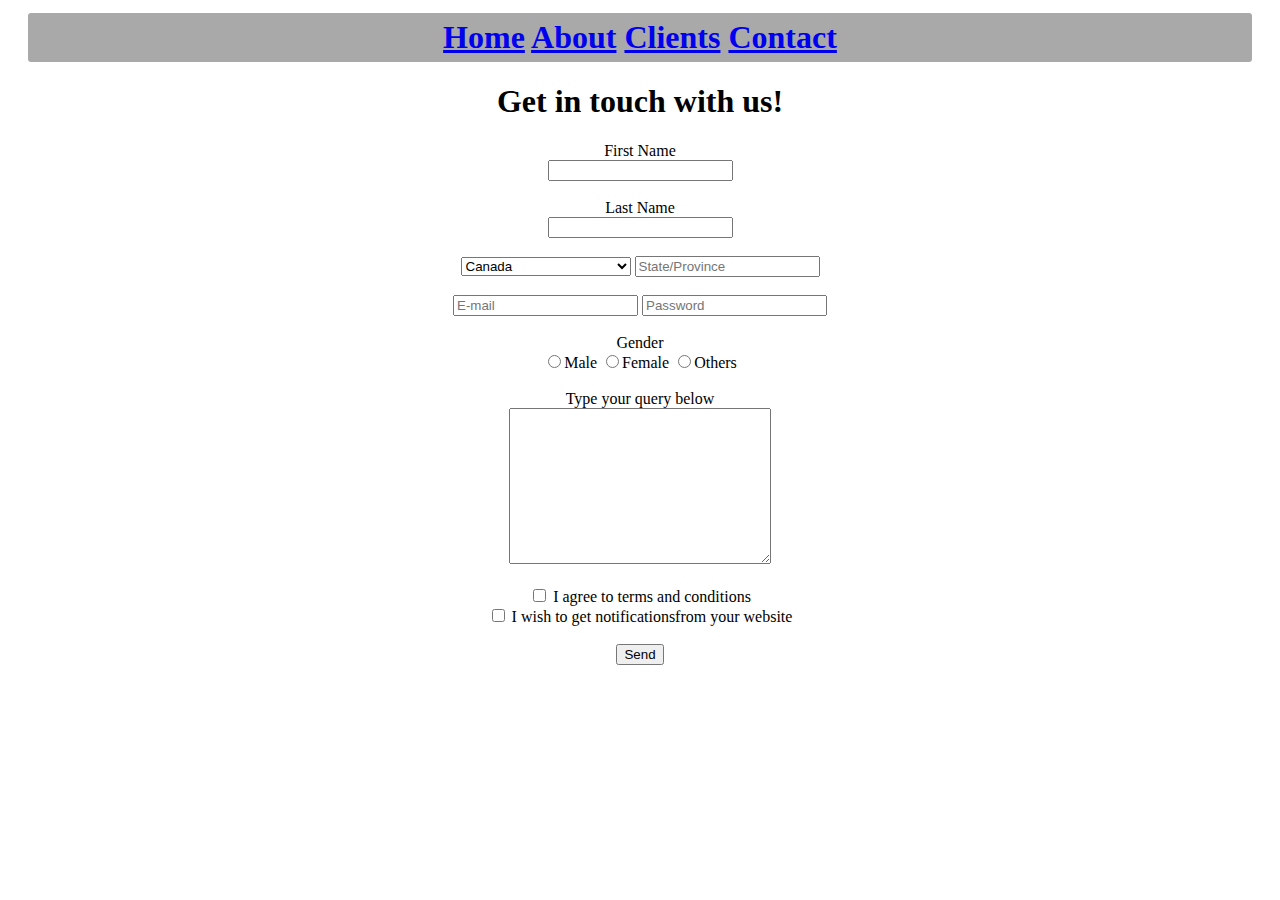
<file: Contacts.html>
<!DOCTYPE html>
<html lang="en">

<head>
    <meta charset="UTF-8">
    <meta http-equiv="X-UA-Compatible" content="IE=edge">
    <meta name="viewport" content="width=device-width, initial-scale=1.0">
    <title>Contact</title>
    <link rel="stylesheet" href="/Master.css">
</head>

<body>

    <h1 class="navbar">
        <a href="/Home.html">Home</a>
        <a href="/About.html">About</a>
        <a href="/Clients.html">Clients</a>
        <a href="/Contacts.html">Contact</a>
    </h1>

    <center>
    <h1>
        Get in touch with us!
    </h1>
    <label for="fname">First Name</label><br>
    <input type="text" id="fname" name="fname"><br><br>
    <label for="lname">Last Name</label><br>
    <input type="text" id="lname" name="lname"><br><br>
    <select name="Countries" id="">
        <option value="Canada">Canada</option>
        <option value="India">India</option>
        <option value="United States of America">United States of America</option>
        <option value="United Kingdom">United Kingdom</option>
        <optgroup label="Other States">
            <option value="Argentina">Argentina</option>
            <option value="Bulgaria">Bulgaria</option>
            <option value="Kenya">Kenya</option>
            <option value="Nepal">Nepal</option>
            <option value="Zimbabve">Zimbabve</option>
        </optgroup>
    </select>
    <input type="text" name="" id="" placeholder="State/Province">
    <br><br>
    <input type="email" name="" id="" placeholder="E-mail">
    <input type="password" name="" id="" placeholder="Password">
    <br><br>

    Gender
    <br>
    <input type="radio" name="gender" id=""><label for="Male">Male</label>
    <input type="radio" name="gender" id=""><label for="Female">Female</label>
    <input type="radio" name="gender" id=""><label for="Others">Others</label>
    <br><br>

    <label for="query">
        Type your query below
    </label>
    <br>
    <textarea name="" id="" cols="30" rows="10"></textarea>
    <br>
    <br>
    <input type="checkbox" name="t&c" id="t&c">
    <label for="t&c">I agree to terms and conditions</label><br>
    <input type="checkbox" name="notifications" id="notifications">
    <label for="notifications">I wish to get notificationsfrom your website</label>
    <br><br>
    <input type="submit" value="Send">
</center>
</body>

</html>
</file>
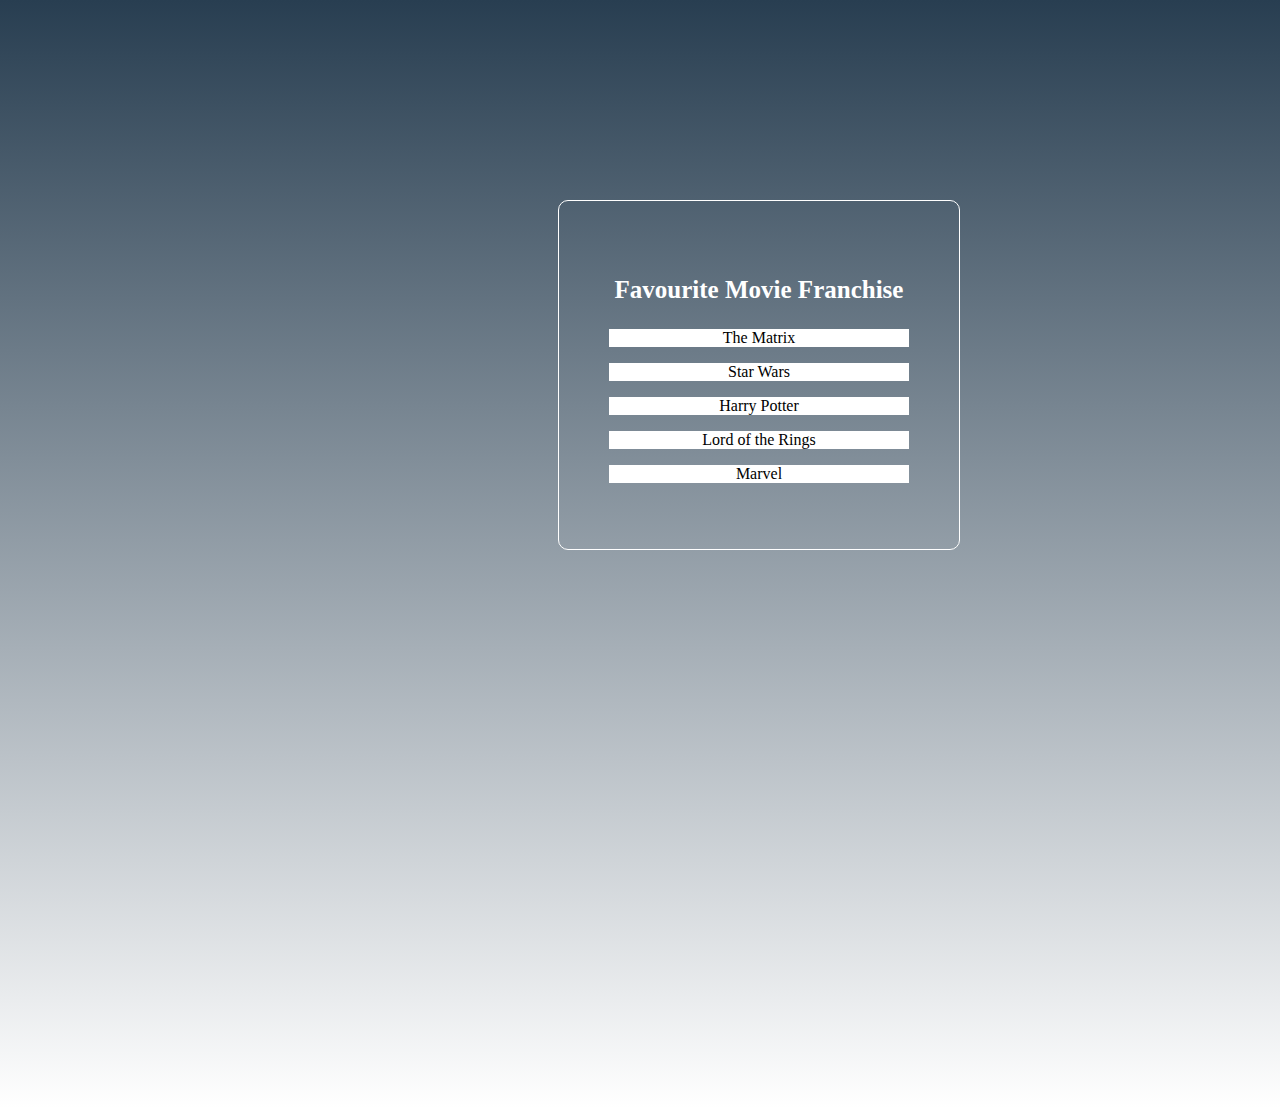
<file: OneDrive/Desktop/Website/New folder (2)/Selectors.html>
<!DOCTYPE html>
<html lang="en">

<head>
    <meta charset="UTF-8">
    <meta http-equiv="X-UA-Compatible" content="IE=edge">
    <meta name="viewport" content="width=device-width, initial-scale=1.0">
    <link rel="stylesheet" href="./MasterCSS.css">
    <title>Document</title>
</head>

<body class="bgimage">
    <section class="box">
        <h3 id="heading">Favourite Movie Franchise</h3>
        <p id="style">The Matrix</p>
        <p id="style">Star Wars</p>
        <p id="style">Harry Potter</p>
        <p id="style">Lord of the Rings</p>
        <p id="style">Marvel</p>
    </section>
    <script>

        console.log(document.getElementsById('header'));
        const heading = document.getElementsById('header');

        let list_items = document.getElementsByClassName('list');
        console.log(list_items);
        console.log(list_items[3]);

        var all_paragraphs = document.getElementsByTagName('p')
        console.log(all_paragraphs);
        console.log(all_paragraphs[2]);

        let title = document.getElementsByTagName('h2');
        console.log(title);
        console.log(title[0]);

        const h2 = document.querySelector('h2');
        const site_title = document.querySelector('#header');
        const list_paragraph = document.querySelector(' .list');

        console.log(h2);
        console.log(site_title);
        console.log(list_paragraph);

        let paras = document.querySelectorAll('p');
        let all_paras = document.querySelectorAl1('.list');

        console.log(h2);
        console.log(site_title);
        console.log(list_paragraph);

        let paras1 = document.querySelectorAl1('p');
        let all_paras1 = document.querySelectorAl1('.list');

        console.log(paras);
        console.log(all_paras);

        const title1 = document.getElementById('header');
        title.style.color = "grey";

        const list_array = document.getElementsByClassNime('list');
        for (let i = 0; i < list_array.length; i++){
            list_array[i].style.backgroundColor = "yellow";

        }
    </script>
</body>

</html>
</file>
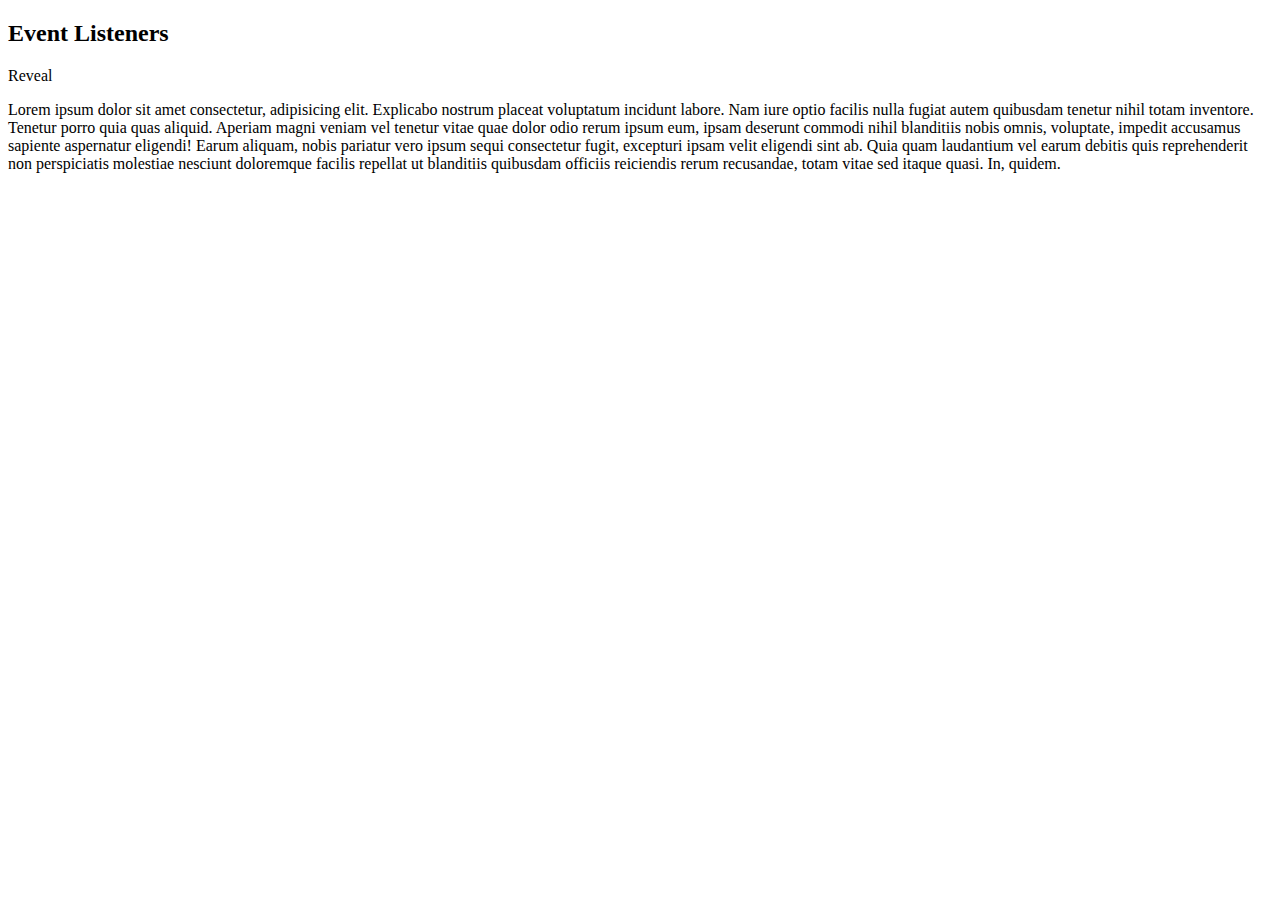
<file: OneDrive/Desktop/Website/New folder (4/File.html>
<!DOCTYPE html>
<html lang="en">
<head>
    <meta charset="UTF-8">
    <meta http-equiv="X-UA-Compatible" content="IE=edge">
    <meta name="viewport" content="width=device-width, initial-scale=1.0">
    <link rel="stylesheet" href="/Master.css">
    <title>Document</title>
</head>
<body id="bodycolor">
    <h2 id="header">Event Listeners</h2>
    <div class="box">
        <div class="box1">Reveal</div>
        <div class="box2">
            <p id="pera">Lorem ipsum dolor sit amet consectetur, adipisicing elit. Explicabo nostrum placeat voluptatum incidunt labore. Nam iure optio facilis nulla fugiat autem quibusdam tenetur nihil totam inventore. Tenetur porro quia quas aliquid. Aperiam magni veniam vel tenetur vitae quae dolor odio rerum ipsum eum, ipsam deserunt commodi nihil blanditiis nobis omnis, voluptate, impedit accusamus sapiente aspernatur eligendi! Earum aliquam, nobis pariatur vero ipsum sequi consectetur fugit, excepturi ipsam velit eligendi sint ab. Quia quam laudantium vel earum debitis quis reprehenderit non perspiciatis molestiae nesciunt doloremque facilis repellat ut blanditiis quibusdam officiis reiciendis rerum recusandae, totam vitae sed itaque quasi. In, quidem.</p>
        </div>
    </div>
</body>
</html>
</file>
<file: Master.css>
.navbar {
    text-align: center;
    background-color:darkgray;
    /* overflow: auto; */
    color: azure;
    padding: 6px 6px;
    border-radius: 3px;
    margin: 13px 20px;
    
}



#text .female
{
    text-align: left;
    align-items: right;
}
#text .male
{
    text-align: right;
    align-items: left;
}

#ceo .female
{
    align-items: right;
}

#ceo .male
{
    align-items: left;
}

#contacts
{
    margin-right: 80px;
}
</file>
<file: OneDrive/Desktop/Website/New folder (2)/MasterCSS.css>
.box
{
  margin-top: 200px;
  margin-left: 550px;
  width: 300px;
  border: 1px solid white;
  padding: 50px;
  /* margin: 20px; */
  border-radius: 10px;
  text-align: center;
}

.bgimage
{
  background-image: linear-gradient(to bottom,#283E51, white);
  height: 100vh;
}

#style
{
  align-items:center;
  background-color: white;
}

#heading
{
  font-size: 25px;
  color: white;
}
</file>
